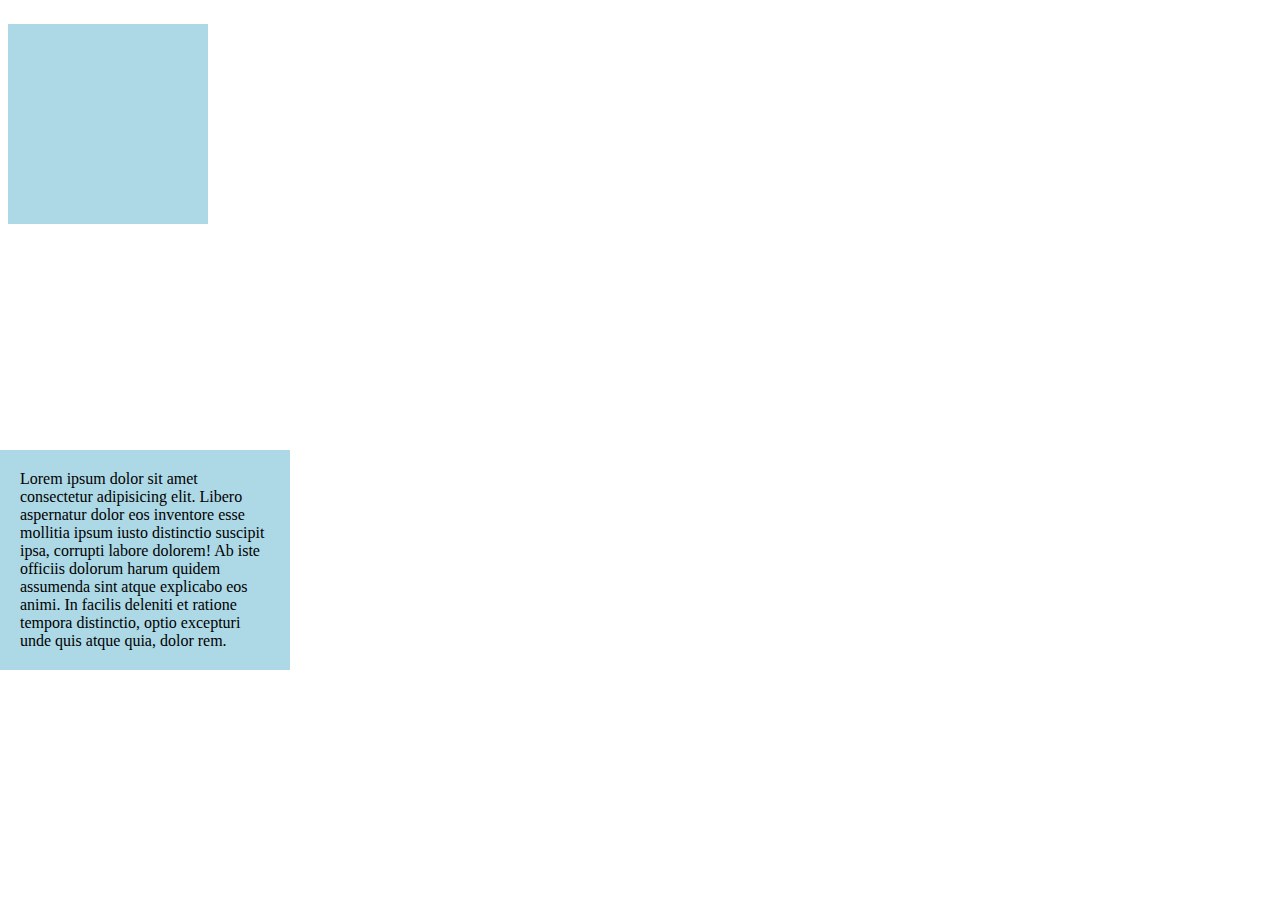
<file: css-animation/index.html>
<!DOCTYPE html>
<html lang="en">
  <head>
    <title>Document</title>
    <link rel="stylesheet" href="styles.css" />
  </head>
  <body>
    <p></p>
    <div>
      Lorem ipsum dolor sit amet consectetur adipisicing elit. Libero aspernatur
      dolor eos inventore esse mollitia ipsum iusto distinctio suscipit ipsa,
      corrupti labore dolorem! Ab iste officiis dolorum harum quidem assumenda
      sint atque explicabo eos animi. In facilis deleniti et ratione tempora
      distinctio, optio excepturi unde quis atque quia, dolor rem.
    </div>
  </body>
</html>
</file>
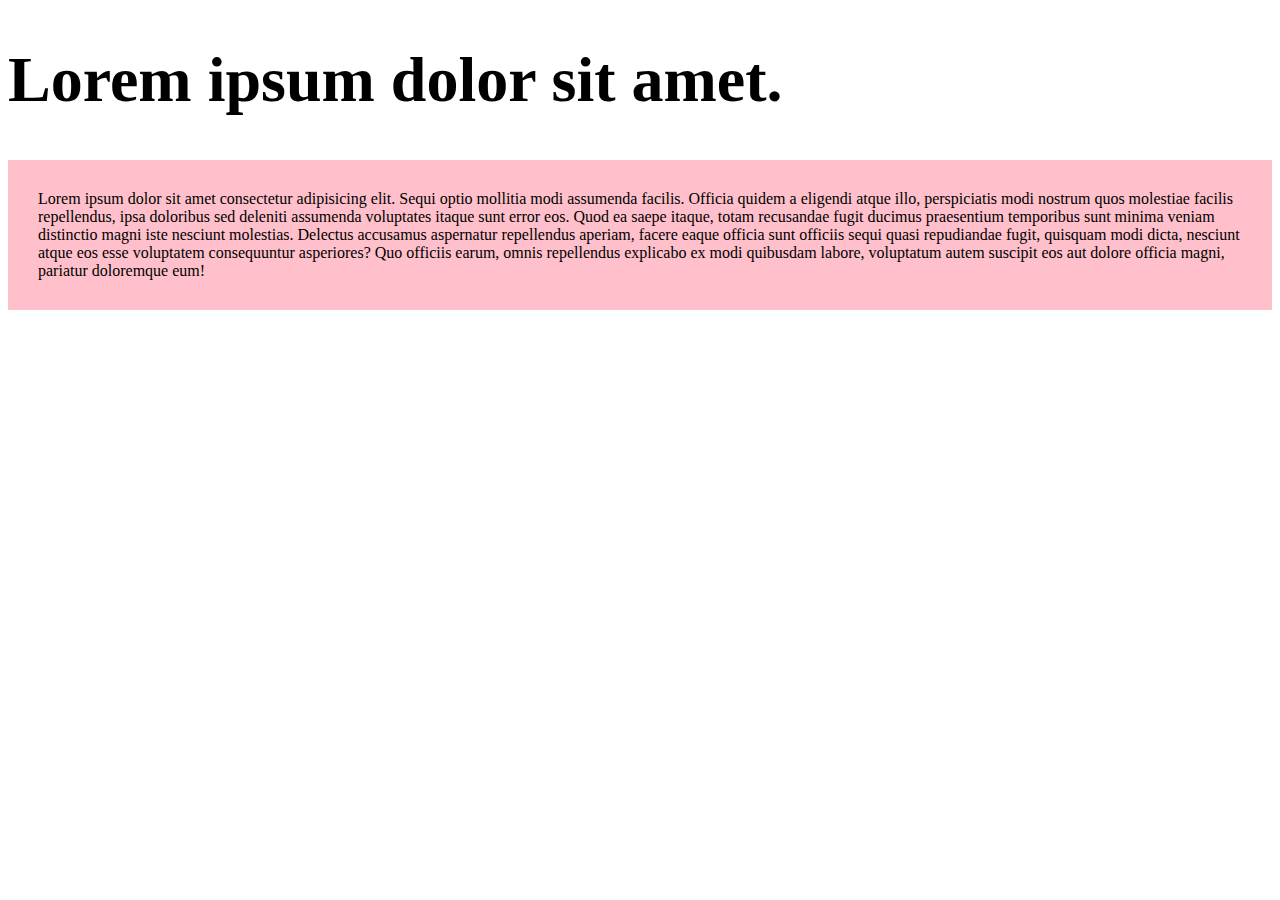
<file: media-query/desktop-first.html>
<!DOCTYPE html>
<html lang="en">
  <head>
    <meta charset="UTF-8" />
    <meta name="viewport" content="width=device-width, initial-scale=1.0" />
    <title>Document</title>
    <style>
      h1 {
        font-size: 4rem;
      }
      p {
        padding: 30px;
        background: pink;
      }
      /* desktop first use max-width */
      @media screen and (max-width: 1200px) {
        h1 {
          font-size: 4rem;
        }
        p {
          background: lightcoral;
        }
      }
      @media screen and (max-width: 992px) {
        h1 {
          font-size: 3rem;
        }
        p {
          background: lightgreen;
        }
      }

      @media screen and (max-width: 768px) {
        h1 {
          font-size: 2.3rem;
        }
        p {
          background: lightblue;
        }
      }
      @media screen and (max-width: 576px) {
        h1 {
          font-size: 1.8rem;
        }
        p {
          background: lightyellow;
        }
      }
    </style>
  </head>
  <body>
    <h1>Lorem ipsum dolor sit amet.</h1>
    <p>
      Lorem ipsum dolor sit amet consectetur adipisicing elit. Sequi optio
      mollitia modi assumenda facilis. Officia quidem a eligendi atque illo,
      perspiciatis modi nostrum quos molestiae facilis repellendus, ipsa
      doloribus sed deleniti assumenda voluptates itaque sunt error eos. Quod ea
      saepe itaque, totam recusandae fugit ducimus praesentium temporibus sunt
      minima veniam distinctio magni iste nesciunt molestias. Delectus accusamus
      aspernatur repellendus aperiam, facere eaque officia sunt officiis sequi
      quasi repudiandae fugit, quisquam modi dicta, nesciunt atque eos esse
      voluptatem consequuntur asperiores? Quo officiis earum, omnis repellendus
      explicabo ex modi quibusdam labore, voluptatum autem suscipit eos aut
      dolore officia magni, pariatur doloremque eum!
    </p>
  </body>
</html>
</file>
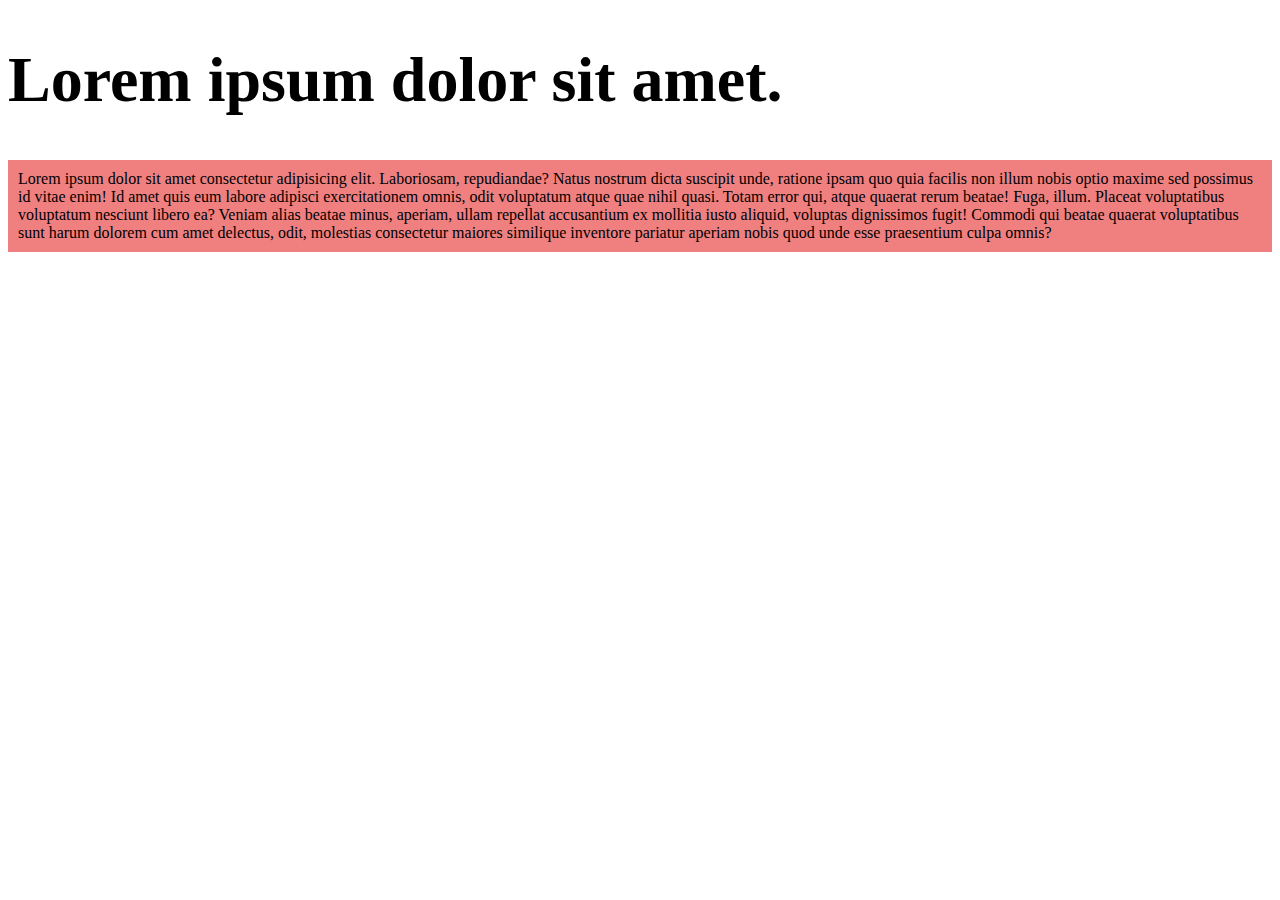
<file: media-query/mobile-first.html>
<!DOCTYPE html>
<html lang="en">
  <head>
    <meta charset="UTF-8" />
    <meta name="viewport" content="width=device-width, initial-scale=1.0" />
    <title>Document</title>
    <style>
      h1 {
        font-size: 1.5rem;
      }
      p {
        background: lightcoral;
        padding: 10px;
      }
      /* mobile first use min-width */
      @media screen and (min-width: 576px) {
        h1 {
          font-size: 1.8rem;
        }
        p {
          background: lightblue;
        }
      }
      @media screen and (min-width: 768px) {
        h1 {
          font-size: 2.5rem;
        }
        p {
          background: lightgreen;
        }
      }
      @media screen and (min-width: 992px) {
        h1 {
          font-size: 3rem;
        }
        p {
          background: rgb(241, 231, 231);
        }
      }
      @media screen and (min-width: 1200px) {
        h1 {
          font-size: 4rem;
        }
        p {
          background: lightcoral;
        }
      }
    </style>
  </head>
  <body>
    <h1>Lorem ipsum dolor sit amet.</h1>
    <p>
      Lorem ipsum dolor sit amet consectetur adipisicing elit. Laboriosam,
      repudiandae? Natus nostrum dicta suscipit unde, ratione ipsam quo quia
      facilis non illum nobis optio maxime sed possimus id vitae enim! Id amet
      quis eum labore adipisci exercitationem omnis, odit voluptatum atque quae
      nihil quasi. Totam error qui, atque quaerat rerum beatae! Fuga, illum.
      Placeat voluptatibus voluptatum nesciunt libero ea? Veniam alias beatae
      minus, aperiam, ullam repellat accusantium ex mollitia iusto aliquid,
      voluptas dignissimos fugit! Commodi qui beatae quaerat voluptatibus sunt
      harum dolorem cum amet delectus, odit, molestias consectetur maiores
      similique inventore pariatur aperiam nobis quod unde esse praesentium
      culpa omnis?
    </p>
  </body>
</html>
</file>
<file: css-animation/styles.css>
p {
    width: 200px;
    height: 200px;
    background: lightblue;
    animation: move 6s infinite forwards;
    position: absolute;
}

@keyframes move {
    0% {
        top: 0;
        left: 0;
        background: lightblue;
    }

    25% {
        left: 200px;
        top: 0;
        background: lightcoral;
    }

    50% {
        top: 200px;
        left: 200px;
        border-radius: 50%;
        transform: scale(0.5);
        background: lightgoldenrodyellow;
    }

    75% {
        top: 200px;
        left: 0;
        background: rgb(25, 96, 25);
    }

    100% {
        top: 0;
        left: 0;
        background: lightblue;
    }
}

div {
    width: 250px;
    padding: 20px;
    background: lightblue;
    position: absolute;
    top: 450px;
    left: 0;
    animation: change 4s infinite alternate;
}

@keyframes change {
    0% {
        top: 250px;
        left: 100px;
        opacity: 0.2;
    }

    100% {
        top: 450px;
        left: 0px;
        opacity: 1;
    }
}
</file>
